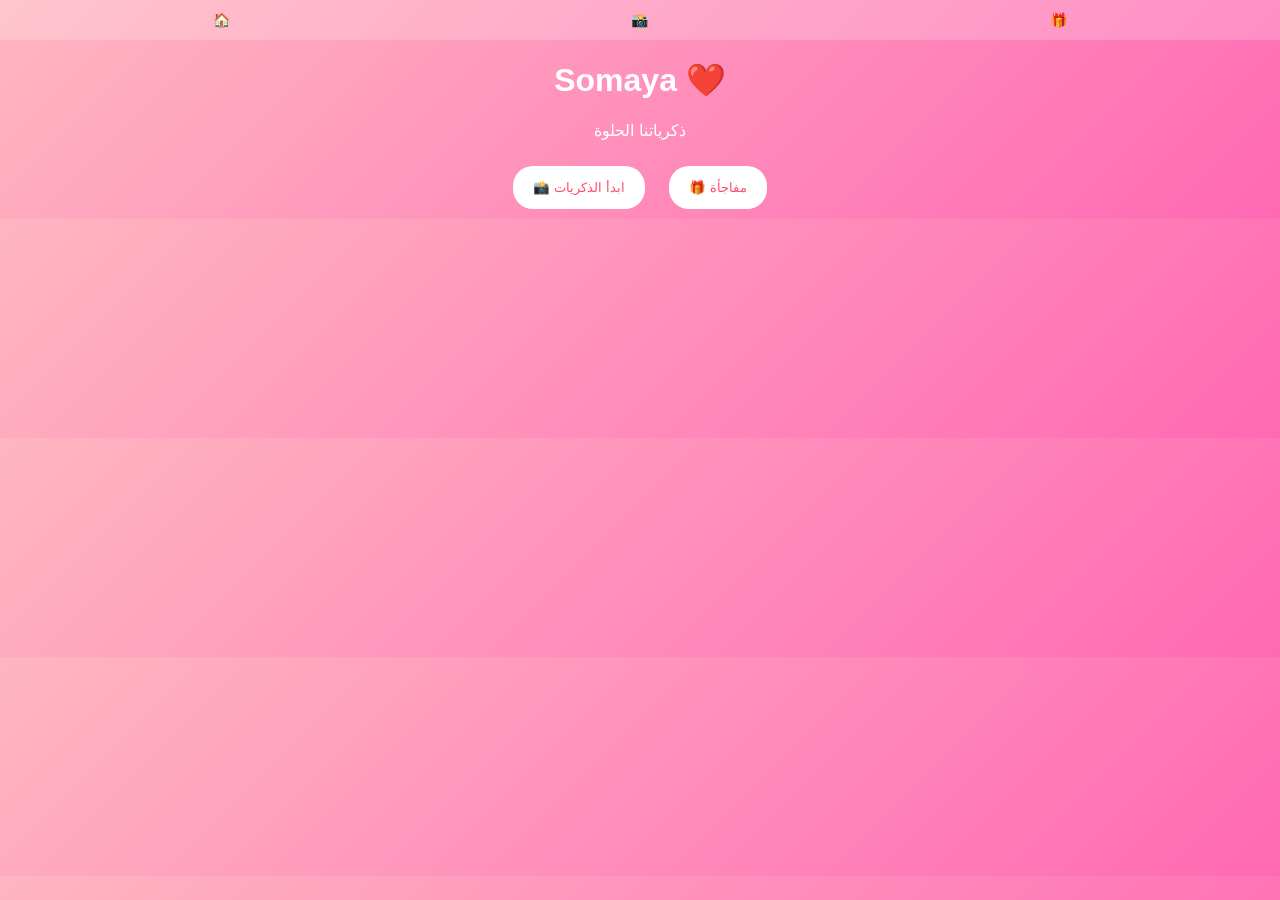
<file: index.html>
<!DOCTYPE html>
<html lang="ar">
<head>
<meta charset="UTF-8">
<meta name="viewport" content="width=device-width, initial-scale=1.0">
<title>Memories ❤️</title>
<link rel="stylesheet" href="style.css">
</head>

<body>

<nav>
<a href="index.html">🏠</a>
<a href="memories.html">📸</a>
<a href="surprise.html">🎁</a>
</nav>

<h1>Somaya ❤️</h1>
<p>ذكرياتنا الحلوة</p>

<button onclick="location.href='memories.html'">📸 ابدأ الذكريات</button>
<button onclick="surprise()">🎁 مفاجأة</button>

<script src="app.js"></script>
</body>
</html>
</file>
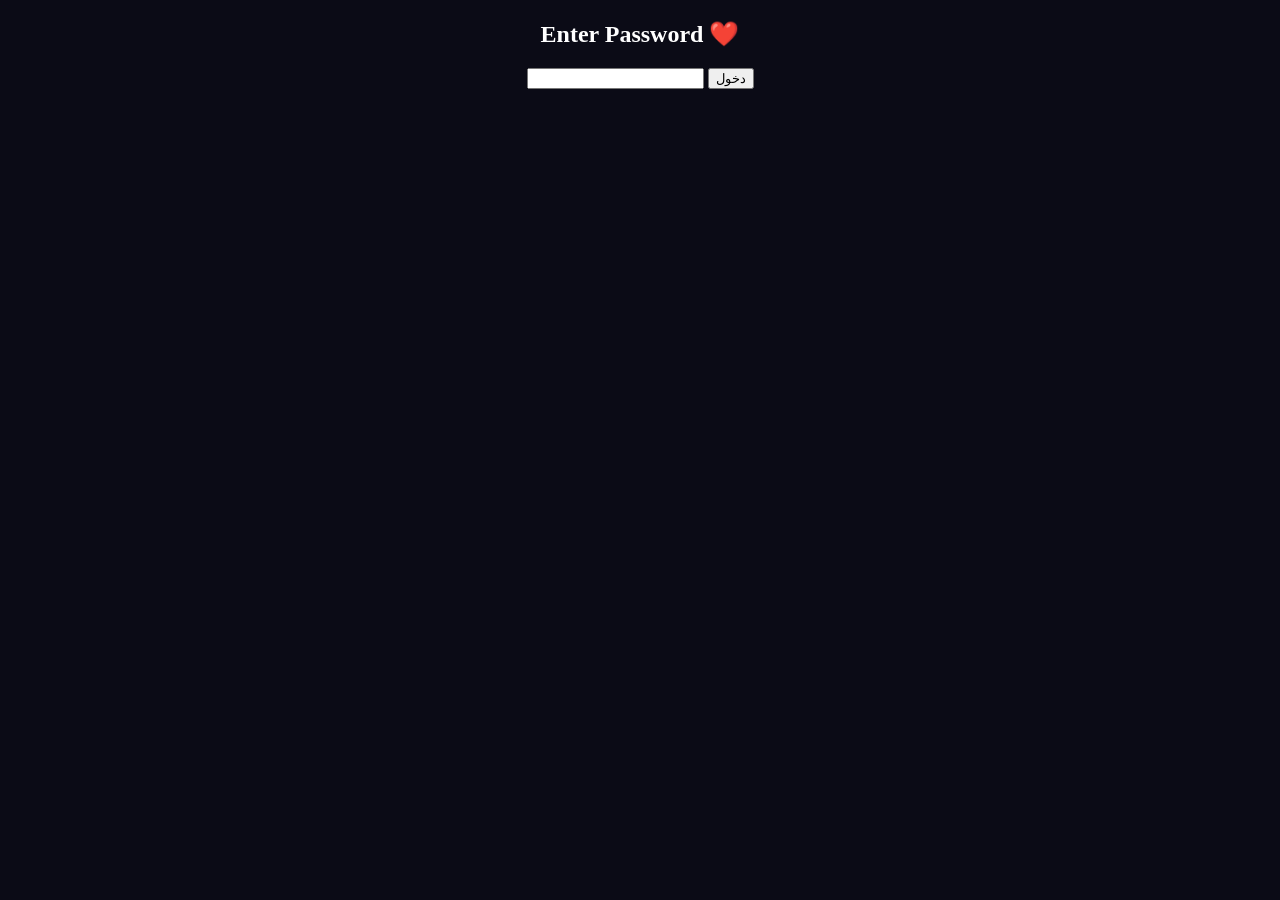
<file: login.html>
<!DOCTYPE html>
<html>
<head>
<meta charset="UTF-8">
<title>Login ❤️</title>
</head>

<body style="text-align:center;background:#0b0b16;color:white;">

<h2>Enter Password ❤️</h2>

<input type="password" id="pass">
<button onclick="check()">دخول</button>

<script>
function check(){
    let p = document.getElementById("pass").value;

    if(p === "somaya123"){
        window.location.href = "index.html";
    }else{
        alert("غلط يا زيزو 😏");
    }
}
</script>

</body>
</html>
</file>
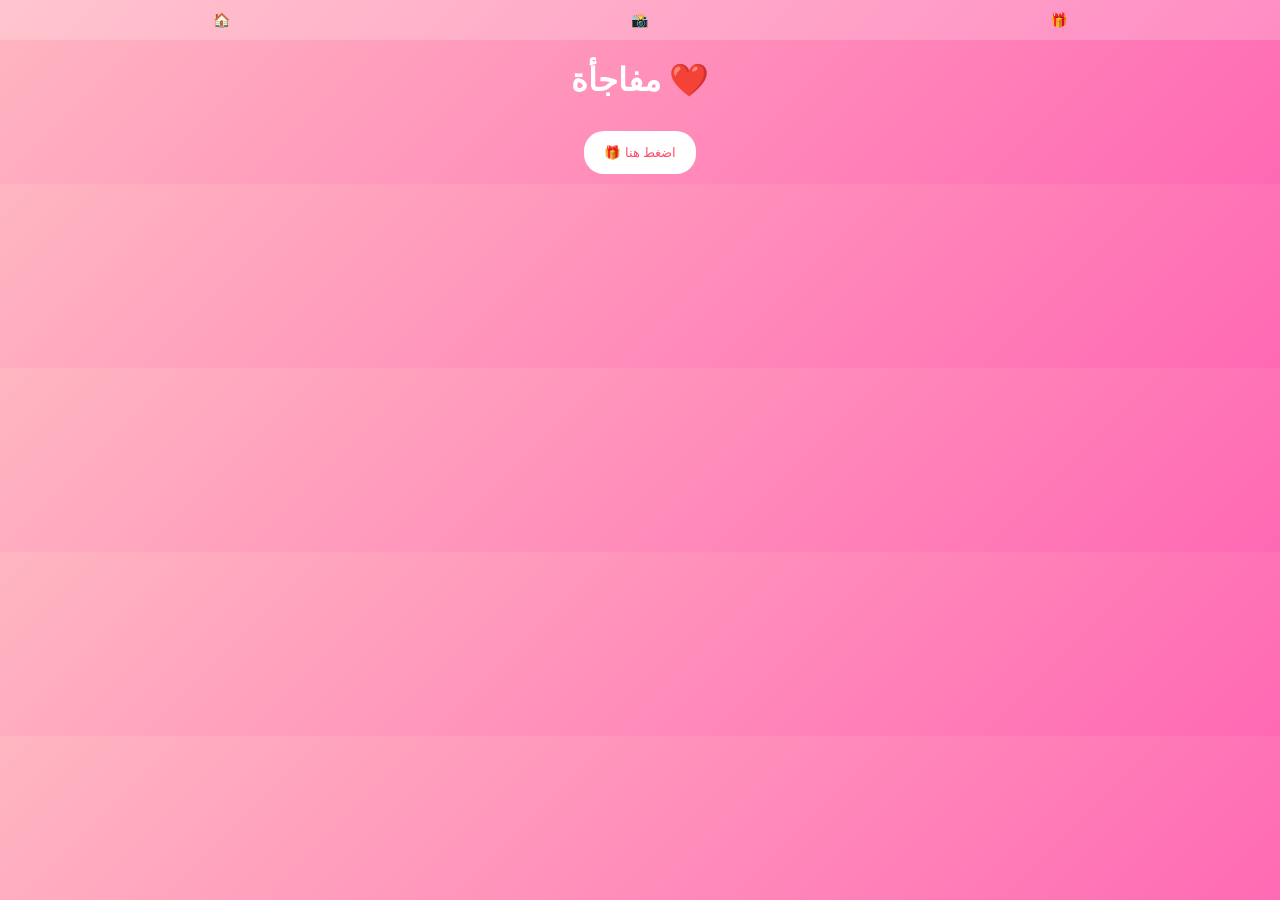
<file: surprise.html>
<!DOCTYPE html>
<html lang="ar">
<head>
<meta charset="UTF-8">
<meta name="viewport" content="width=device-width, initial-scale=1.0">
<title>Surprise 🎁</title>
<link rel="stylesheet" href="style.css">
</head>

<body>

<nav>
<a href="index.html">🏠</a>
<a href="memories.html">📸</a>
<a href="surprise.html">🎁</a>
</nav>

<h1>مفاجأة ❤️</h1>

<button onclick="surprise()">🎁 اضغط هنا</button>

<script src="app.js"></script>
</body>
</html>
</file>
<file: style.css>
body{
    margin:0;
    font-family:Arial;
    background:linear-gradient(135deg,#ffb6c1,#ff69b4);
    color:white;
    text-align:center;
}

/* navbar */
nav{
    display:flex;
    justify-content:space-around;
    background:rgba(255,255,255,0.2);
    padding:12px;
    position:sticky;
    top:0;
}

nav a{
    color:white;
    text-decoration:none;
    font-size:14px;
}

/* زرار */
button{
    padding:14px 20px;
    background:white;
    color:#ff4d6d;
    border:none;
    border-radius:20px;
    margin:10px;
    cursor:pointer;
}

/* كروت */
.card{
    background:rgba(255,255,255,0.2);
    margin:10px auto;
    padding:12px;
    width:90%;
    border-radius:15px;
}

/* قلوب */
.heart{
    position:absolute;
    animation: float 4s linear forwards;
}

@keyframes float{
    0%{transform:translateY(100vh);opacity:1;}
    100%{transform:translateY(-10vh);opacity:0;}
}
</file>
